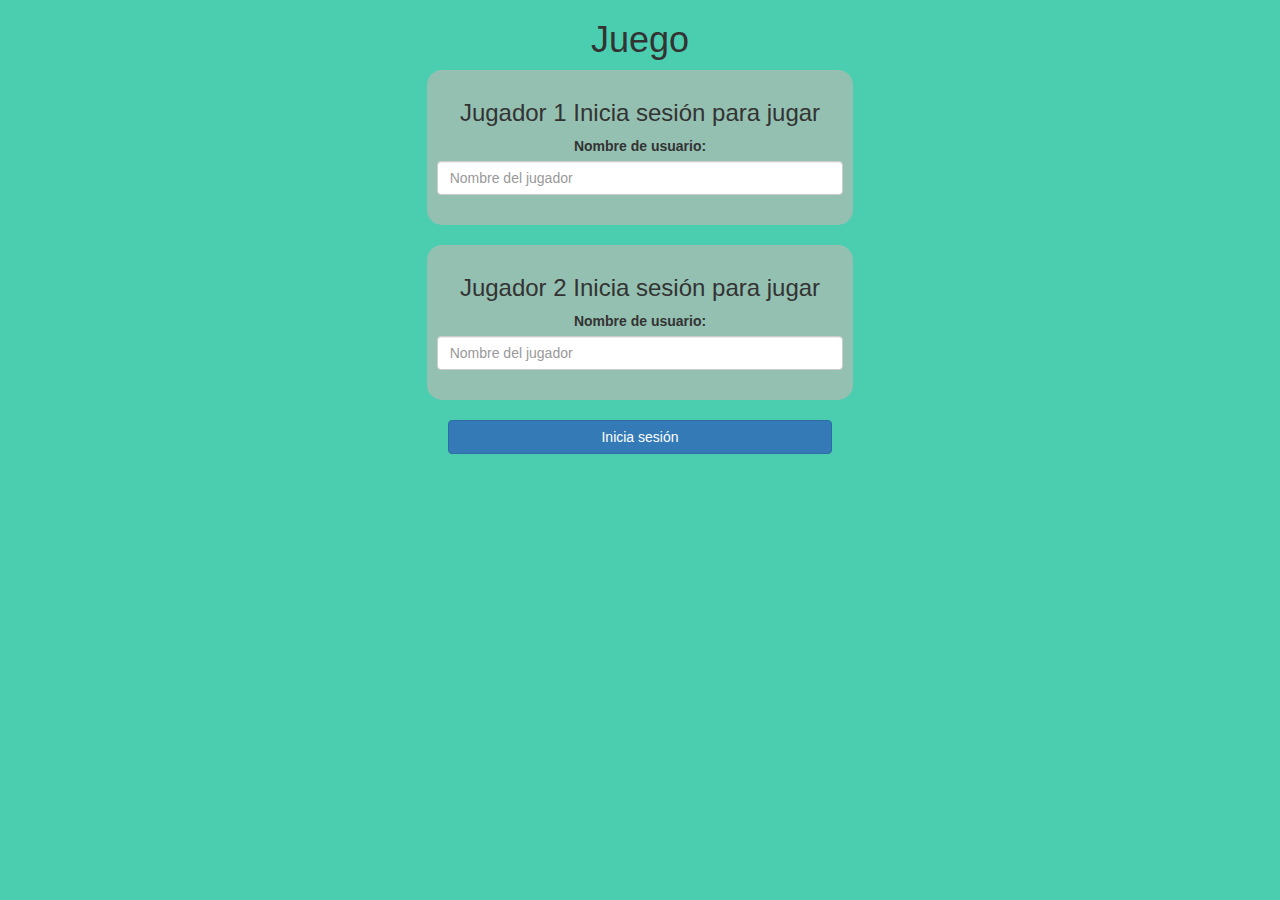
<file: index.html>
<!DOCTYPE html>
<html>
<head>
	<title>¡Prueba de matemáticas!</title>

<meta name="viewport" content="width=device-width, initial-scale=1">
<link rel="stylesheet" href="https://maxcdn.bootstrapcdn.com/bootstrap/3.4.0/css/bootstrap.min.css">
<script src="https://ajax.googleapis.com/ajax/libs/jquery/3.4.1/jquery.min.js"></script>
<script src="https://maxcdn.bootstrapcdn.com/bootstrap/3.4.0/js/bootstrap.min.js"></script>

<link rel="stylesheet" type="text/css" href="style.css">

<script src="main.js"></script>
</head>
<body>

<center>
	<h1>Juego</h1>

	<div class="col-lg-4 col-sm-8 col-xs-11 login_div1">
		<h3 >Jugador 1 Inicia sesión para jugar</h3>
		<label >Nombre de usuario:</label>
		 <input type="text" id="player1_name_input" class="form-control" placeholder="Nombre del jugador">
		 <br>
	</div>
<br>
	<div class="col-lg-4 col-sm-8 col-xs-11 login_div2">
		<h3 >Jugador 2 Inicia sesión para jugar</h3>
		  <label >Nombre de usuario:</label>
		 <input type="text" id="player2_name_input" class="form-control" placeholder="Nombre del jugador">
		<br>
	</div>
	<br>
		<button style="width:30%" class="btn btn-primary" onclick="addUser()">Inicia sesión</button>
</center>

</body>
</html>
</file>
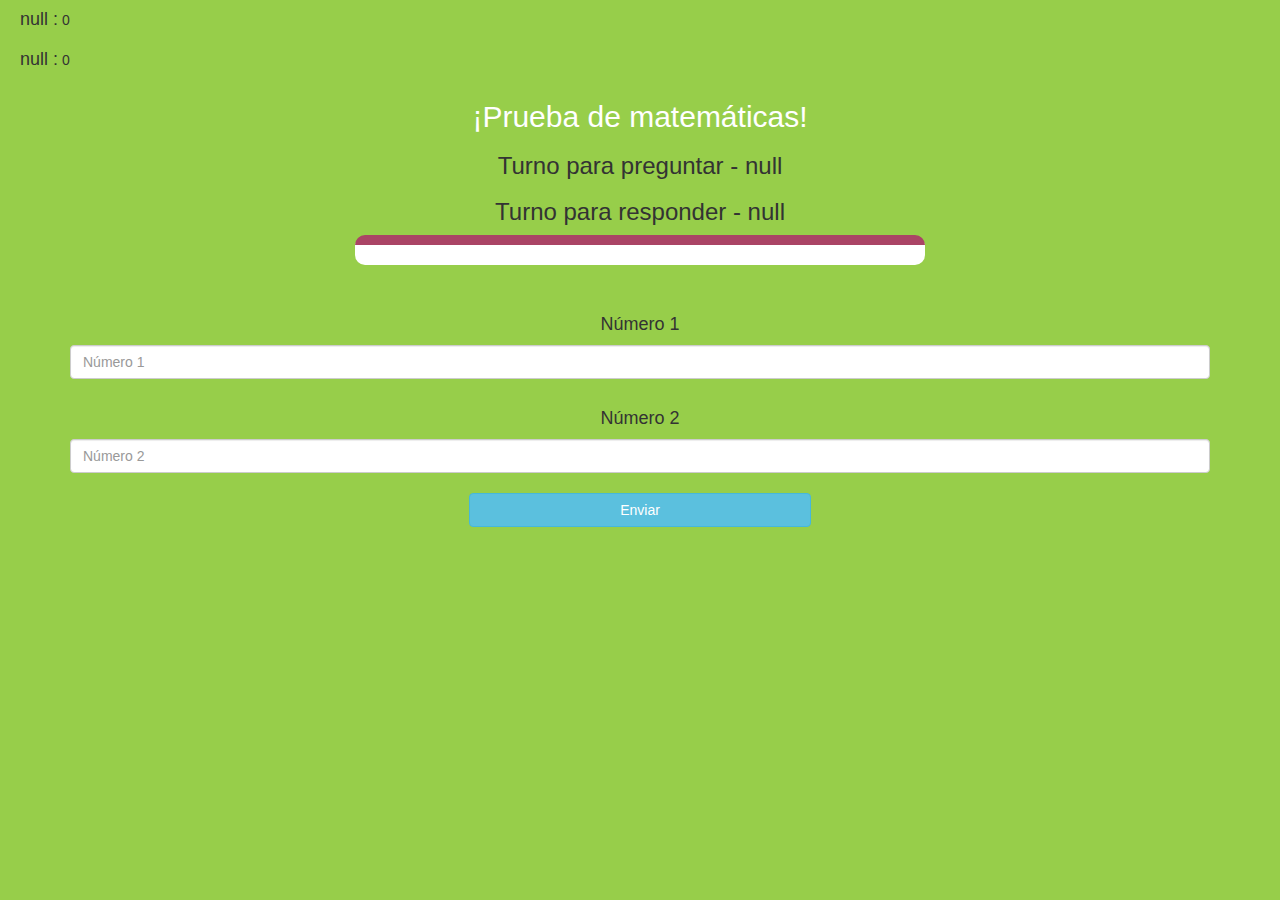
<file: game_page.html>
<html>
<head>
	<title>Adivina la palabra</title>

<meta name="viewport" content="width=device-width, initial-scale=1">
<link rel="stylesheet" href="https://maxcdn.bootstrapcdn.com/bootstrap/3.4.0/css/bootstrap.min.css">
<script src="https://ajax.googleapis.com/ajax/libs/jquery/3.4.1/jquery.min.js"></script>
<script src="https://maxcdn.bootstrapcdn.com/bootstrap/3.4.0/js/bootstrap.min.js"></script>
<link rel="stylesheet" type="text/css" href="game.css">
</head>
<body>

<h4 id="player1_name"></h4> <span id="player1_score"></span>
<br>
<h4 id="player2_name"></h4> <span id="player2_score"></span>

<div class="container">
	<center>
		<h2 style="color: white;">¡Prueba de matemáticas!</h2>
		<h3 id="player_question"></h3>
		<h3 id="player_answer"></h3>
		<div id="output" class="col-lg-6"> </div>
		<br>
		<br>
		<h4>Número 1</h4>
		<input type="text" id="number1" class="form-control" placeholder="Número 1">
		<br>
		<h4>Número 2</h4>
		<input type="text" id="number2" class="form-control" placeholder="Número 2">
		<br>
		<button onclick="send()" class="btn btn-info" style="width: 30%;">Enviar</button>
	</center>
</div>

<script src="game_page.js"></script>
</body>
</html>
</file>
<file: style.css>
body
{
	background: #4aceaf;
}

	.login_div1 , .login_div2
	{
		background: rgb(148, 192, 177);
		padding: 10px;
		float: none;
		border-radius: 15px;
	}


#player1_name , #player2_name
{
	display: inline-block;
	margin-left: 20px;
}
</file>
<file: game.css>
body
{
	background: #97ce4a;
}

	.login_div1 , .login_div2
	{
		background: rgb(148, 192, 177);
		padding: 10px;
		float: none;
		border-radius: 15px;
	}


#player1_name , #player2_name
{
	display: inline-block;
	margin-left: 20px;
}
#word
{
	width: 60%;
}
#word_display
{
	letter-spacing: 5px;
}
#output
{
background: white;
border-radius: 10px;
border-top: 10px solid #AA4465;
padding: 10px;
float: none;
text-align: left;
}
</file>
